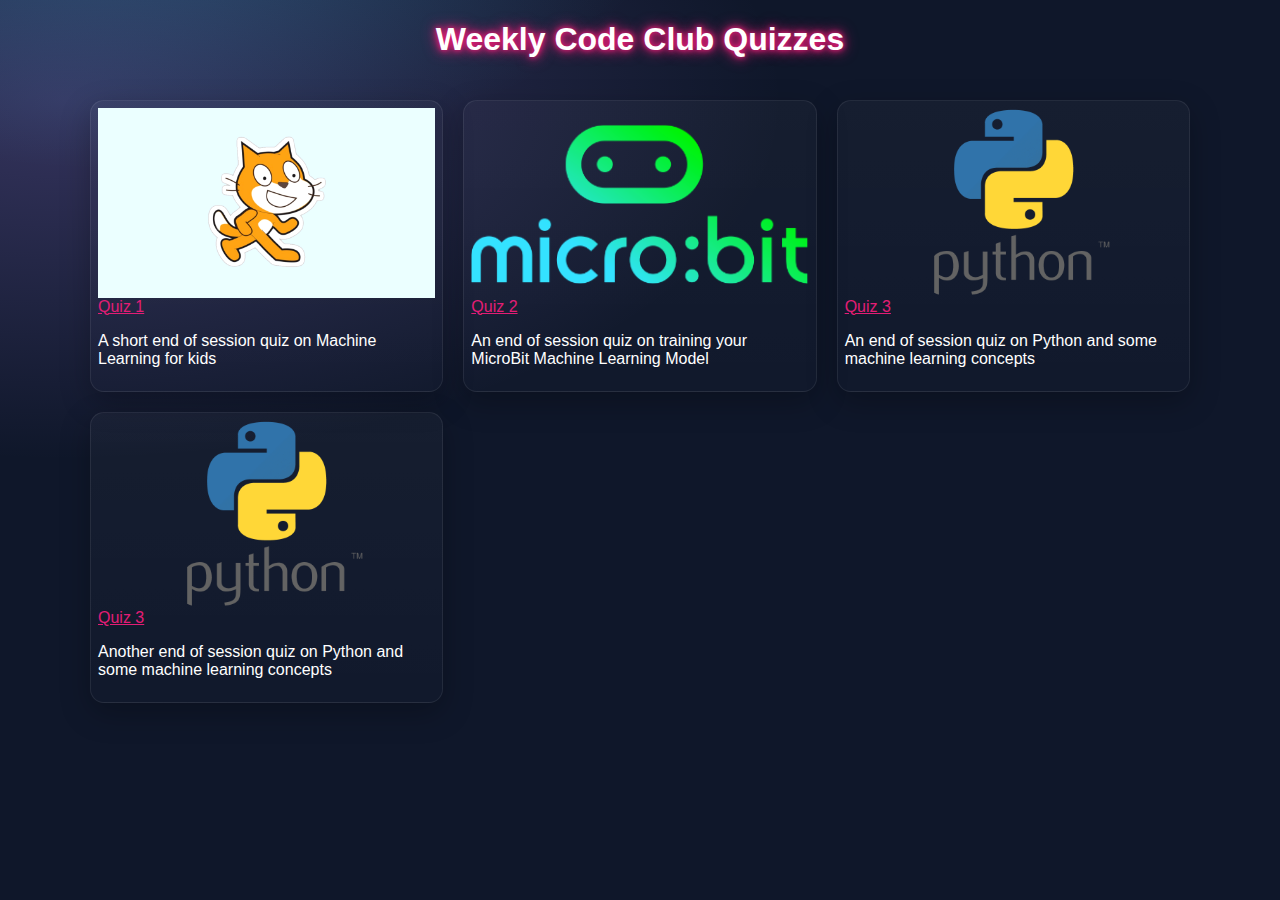
<file: index.html>
<!DOCTYPE HTML>
<HTML>
<head>
    <meta charset="UTF-8" />
    <meta name="viewport" content="width=device-width,initial-scale=1" />
    <title>Quiz Homepage</title>
    <link rel="stylesheet" type="text/css" href="style.css">
</head>

<body>
    <header>
        <h1>Weekly Code Club Quizzes</h1>
    </header>
   
  <main class="grid" aria-label="Challenge list">

    <!-- First Quiz -->
    <article class="card">
      <a class="thumb" href="quiz1/quiz1.html" aria-label="Quiz Number One">
        <img src="images/scratch.png" alt="Scratch" />
      </a>
      <div class="content">
        <a class="title" href="quiz1/quiz1.html">Quiz 1</a>
        <p class="desc">A short end of session quiz on Machine Learning for kids</p>
      </div>
    </article>


    <article class="card">
      <a class="thumb" href="quiz2/quiz2.html" aria-label="Quiz Number Two">
        <img src="images/microbit.png" alt="MicroBit" style="object-fit: contain;"/>
      </a>
      <div class="content">
        <a class="title" href="quiz2/quiz2.html">Quiz 2</a>
        <p class="desc">An end of session quiz on training your MicroBit Machine Learning Model</p>
      </div>
    </article> 

      
    <article class="card">
      <a class="thumb" href="quiz3/quiz3.html" aria-label="Quiz Number Three">
        <img src="images/python.png" alt="Python" style="object-fit: contain;"/>
      </a>
      <div class="content">
        <a class="title" href="quiz3/quiz3.html">Quiz 3</a>
        <p class="desc">An end of session quiz on Python and some machine learning concepts</p>
      </div>
    </article> 

    <article class="card">
      <a class="thumb" href="quiz4/quiz4.html" aria-label="Quiz Number Four">
        <img src="images/python.png" alt="Python" style="object-fit: contain;"/>
      </a>
      <div class="content">
        <a class="title" href="quiz4/quiz4.html">Quiz 3</a>
        <p class="desc">Another end of session quiz on Python and some machine learning concepts</p>
      </div>
    </article> 

    </main>
</body>

</HTML>
</file>
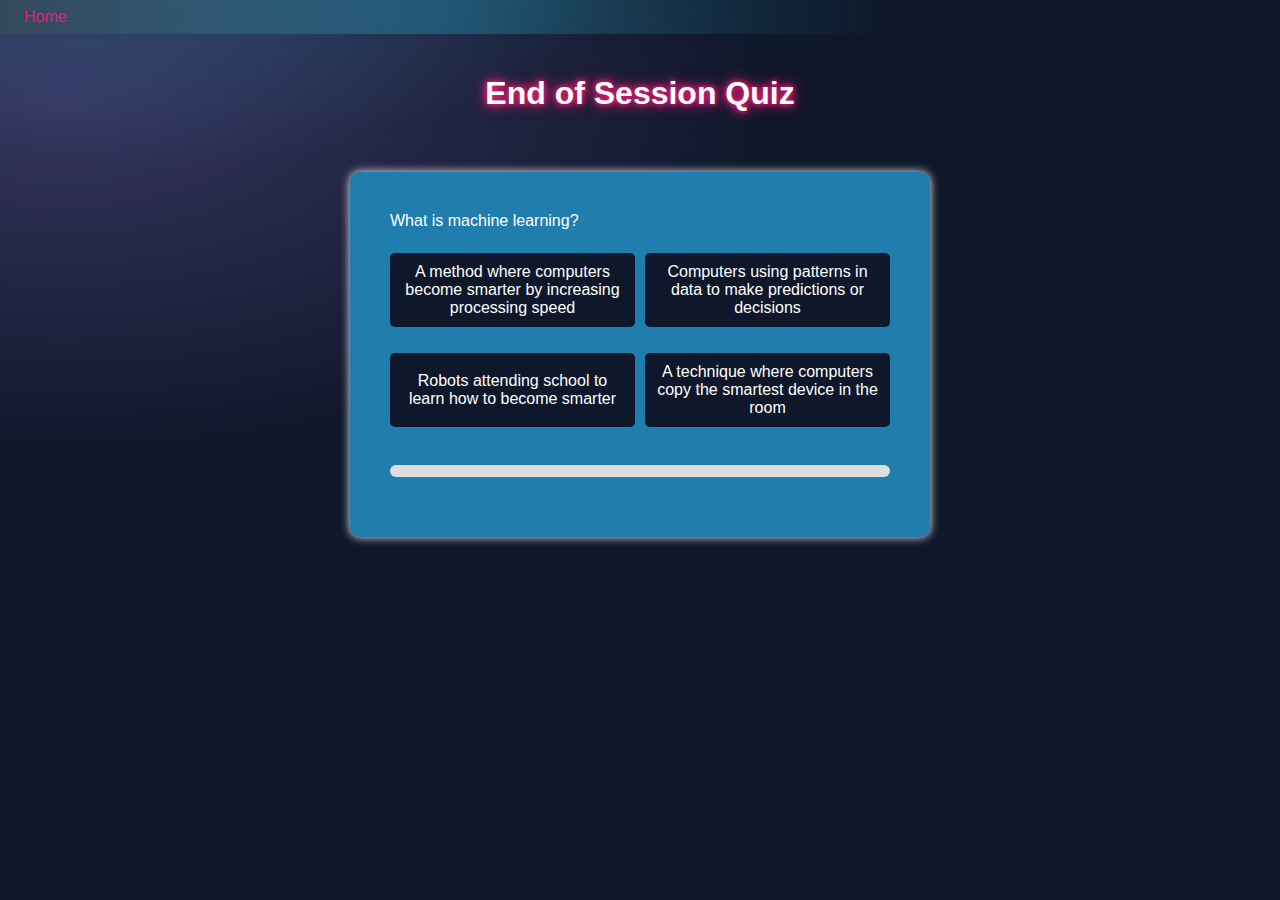
<file: quiz1/quiz1.html>
<!DOCTYPE html>
<html>
<head>
    <title>Quiz 1</title>
    <link rel="stylesheet" type="text/css" href="../style.css">
    <meta charset="UTF-8" />
    <meta name="viewport" content="width=device-width,initial-scale=1" />
</head>
<body>
    <nav>
        <a href="../index.html">Home</a>
    </nav>
    <h1 style="padding:20px;">End of Session Quiz</h1>
    <div id="quiz">
        <div id="question"></div>
        <div id="options"></div>
        <div id="progress-container">
            <div id="progress"></div>
        </div>
    </div>

    <script src="index.js"></script>
</body>
</html>
</file>
<file: style.css>
:root {
  --bg: #0f172a;
}

body {
    margin: 0;
    font-family: Arial, sans-serif;

    background-color: var(--bg); /* base color */

    background-image:
        radial-gradient(1200px 600px at 5% 100px, rgba(167,139,250,0.25), transparent 60%),
        radial-gradient(900px 450px at 10% -100px, rgba(34,211,238,0.25), transparent 60%);

    background-repeat: no-repeat;
    background-size: cover; /* stretches gradients to fill screen */
    background-attachment: fixed; /* optional: makes it look smoother */
}

#quiz {
    width: 500px;                 /* controls the size */
    padding: 40px;                /* more breathing room */
    background-color: #1f7ead;
    border-radius: 10px;
    box-shadow: 0 0 10px whitesmoke; 
    margin: 40px auto;
}

h1 {
    text-align: center;
    color: white;
    text-shadow: 0 0 5px #e31d75, 0 0 10px #e31d75, 0 0 15px #e31d75;
}

#question {
    margin-bottom 20px;
    color: white;
}

#options {
    margin-top: 15px;
    display: grid;
    gap: 10px;
    grid-template-columns: repeat(2, 1fr);
}

button {
    background-color: #0f172a;
    display: block;
    margin: 0 auto;
    padding: 10px 20px;
    color: white;
    border: none;
    border-radius: 5px;
    cursor: pointer;
}

button:hover {
    background-color: #4b5269;
}

.option-btn {
    display: block;
    margin: 8px 0;
    padding: 10px;
    font-size: 16px;
    color: white;
}

.correct {
    background-color: #4CAF50;
    color: white;
}

.wrong {
    background-color: #ff0000;
    color: white;
}

/* Progress Bar */
#progress-container {
    width: 100%;
    height: 12px;
    background: #ddd;
    border-radius: 6px;
    margin-bottom: 20px;
    margin-top: 30px
}

#progress {
    height: 100%;
    width: 0%;
    background: #4CAF50;
    border-radius: 6px;
    transition: width 0.3s ease;
}

/* Buttons */
.option-btn {
    display: block;
    margin: 8px 0;
    padding: 10px;
    font-size: 16px;
    width: 100%;
}

.correct {
    background-color: #4CAF50 !important;
    color: white;
}

.wrong {
    background-color: #f44336 !important;
    color: white;
}

/* Review section */
.review-item {
    margin-bottom: 10px;
    margin-top: 10px;
    color: white;
}

nav {
  background: linear-gradient(to right, #34495e 0%, rgba(34,211,238,0.25), rgba(255, 255, 255, 0) 70%);
  padding: 0.5rem;
}

nav a {
  color: white;
  margin: 0 1rem;
  text-decoration: none;
}

.desc {
    color: white;
}

.grid {
  display: grid;
  gap: 1.25rem;
  grid-template-columns: repeat(1, minmax(0, 1fr));
  padding: 1.25rem;
  max-width: 1100px;
  margin: 0 auto 3rem;
}
@media (min-width: 640px) { .grid { grid-template-columns: repeat(2, 1fr); } }
@media (min-width: 960px) { .grid { grid-template-columns: repeat(3, 1fr); } }

.card {
  background: linear-gradient(180deg, rgba(255,255,255,0.03), rgba(255,255,255,0.01));
  border: 1px solid rgba(255,255,255,0.08);
  border-radius: 14px;
  overflow: hidden;
  box-shadow: 0 10px 30px rgba(0,0,0,0.25);
  transition: transform 200ms ease, box-shadow 200ms ease, border-color 200ms ease;
  padding: 7px
}
.card:focus-within,
.card:hover {
  transform: translateY(-3px);
  box-shadow: 0 18px 40px rgba(0,0,0,0.35);
  border-color: rgba(34,211,238,0.35);
}

.thumb {
  position: relative;
  aspect-ratio: 16 / 9;
  background: #0b1220;
  display: block;
}
.thumb img {
  width: 100%;
  height: 100%;
  object-fit: cover;
  display: block;
  filter: saturate(1.05) contrast(1.05);
}
.badge {
  position: absolute;
  left: 12px;
  bottom: 12px;
  padding: 5px 5px;
  font-size: 0.75rem;
  border-radius: 999px;
  background: rgba(10, 10,)
}

a:link {
  color: #e31d75;
  background-color: transparent;
}

a:active {
  color: #e31d75;
  background-color: transparent;
}

a:visited {
  color: rgba(34,211,238,0.35);
  background-color: transparent;
}

a:hover {
  color: #e31d75;
  background-color: transparent;
}

.question-img {
    display: block;
    margin: 10px auto;
    max-width: 200px;
}

.option-img {
    display: block;
    margin-top: 5px;
    max-width: 100px;
}
</file>
